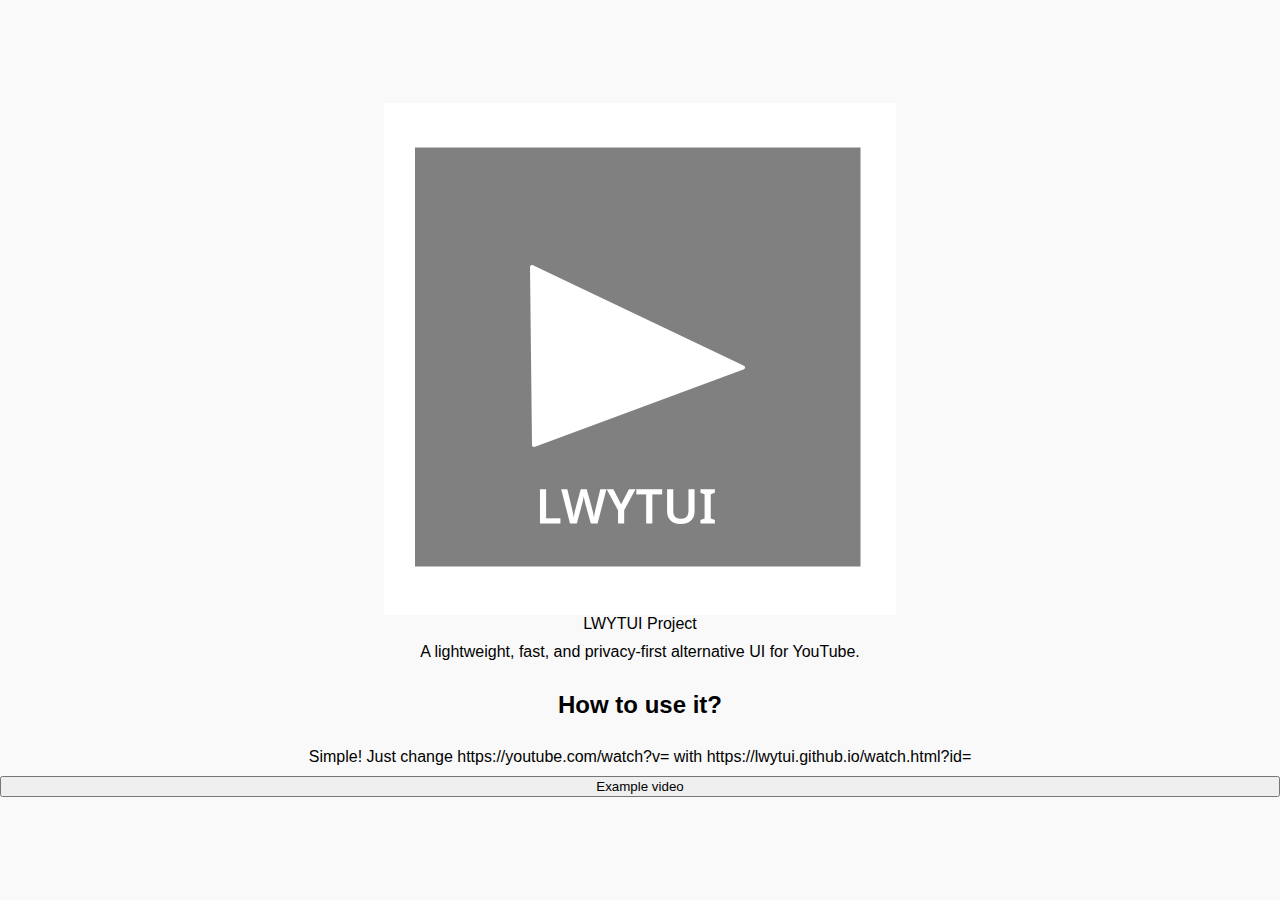
<file: index.html>
<!DOCTYPE html>
<html lang="en">
<head>
    <meta charset="UTF-8">
    <meta name="viewport" content="width=device-width, initial-scale=1.0">
    <title>Lightweight YouTube UI</title>
    <link rel="stylesheet" href="css/style.css">
</head>
<body>
    <img width="512px" height="512px" src="img/logo.png"
    <h1>LWYTUI Project</h1>
	<p>A lightweight, fast, and privacy-first alternative UI for YouTube.</p>
	<h2>How to use it?</h2>
	<p>Simple! Just change https://youtube.com/watch?v= with https://lwytui.github.io/watch.html?id=</p>
	<button onclick="window.location.href='https://lwytui.github.io/watch.html?id=dQw4w9WgXcQ'">Example video</button>
</body>
</html>
</file>
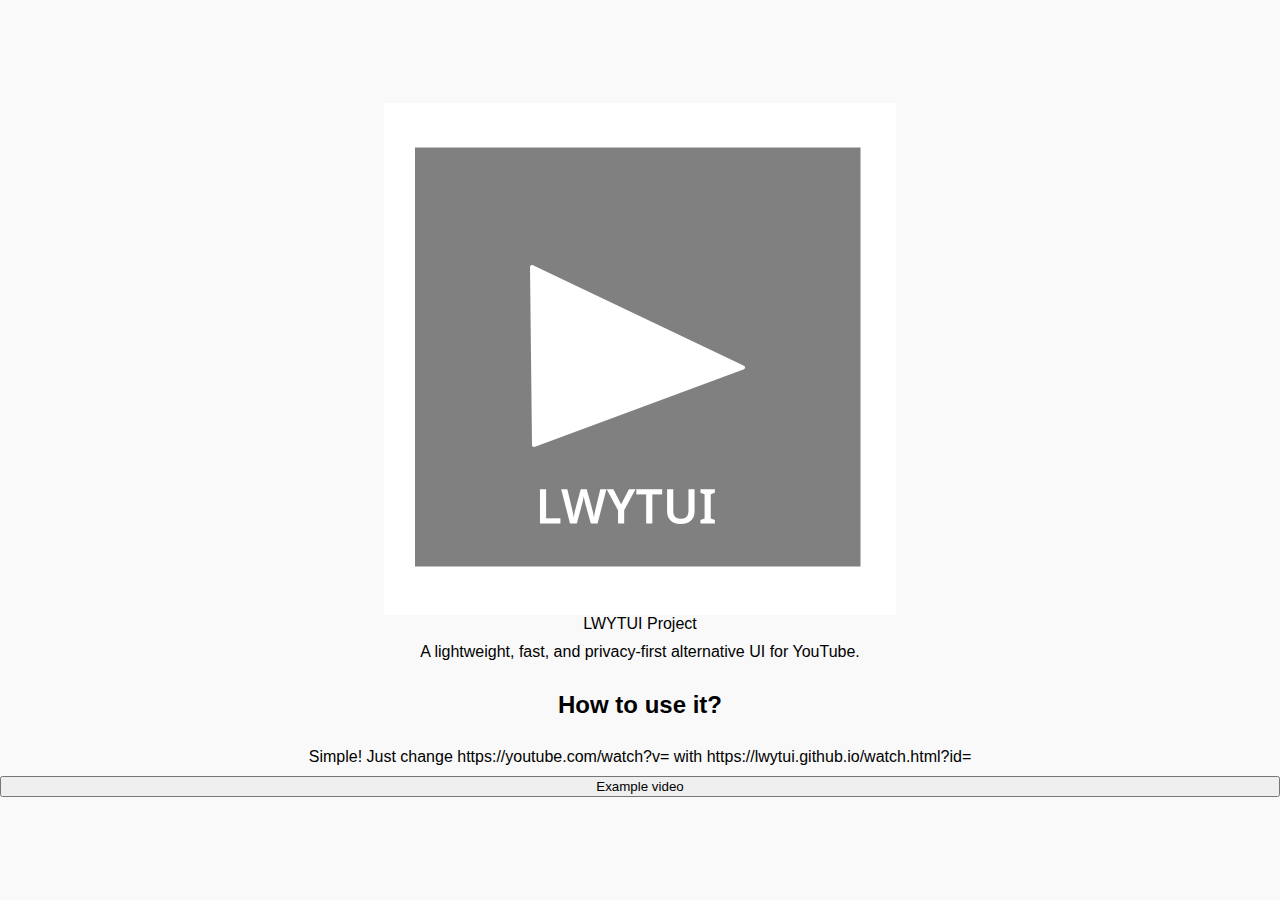
<file: watch.html>
<!DOCTYPE html>
<html lang="en">
<head>
    <meta charset="UTF-8">
    <meta name="viewport" content="width=device-width, initial-scale=1.0">
    <title>Lightweight YouTube UI</title>
    <link rel="stylesheet" href="css/style.css">
</head>
<body>
    <div class="video-container" id="video-container">
        <!-- Embedded video will load here -->
    </div>
    <h1 id="video-title">Loading title...</h1>
    <p id="video-author">Loading author...</p>

    <script src="js/script.js"></script>
</body>
</html>
</file>
<file: css/style.css>
body {
    font-family: Arial, sans-serif;
    text-align: center;
    margin: 0;
    padding: 0;
    display: flex;
    flex-direction: column;
    justify-content: center;
    height: 100vh;
    background-color: #f9f9f9;
}

.video-container {
    position: relative;
    padding-bottom: 56.25%;
    height: 0;
    overflow: hidden;
    max-width: 100%;
    background-color: #000;
}

.video-container iframe {
    position: absolute;
    top: 0;
    left: 0;
    width: 100%;
    height: 100%;
}

h1, p {
    margin: 10px 0;
}

img {
    align-self: center;
}
</file>
